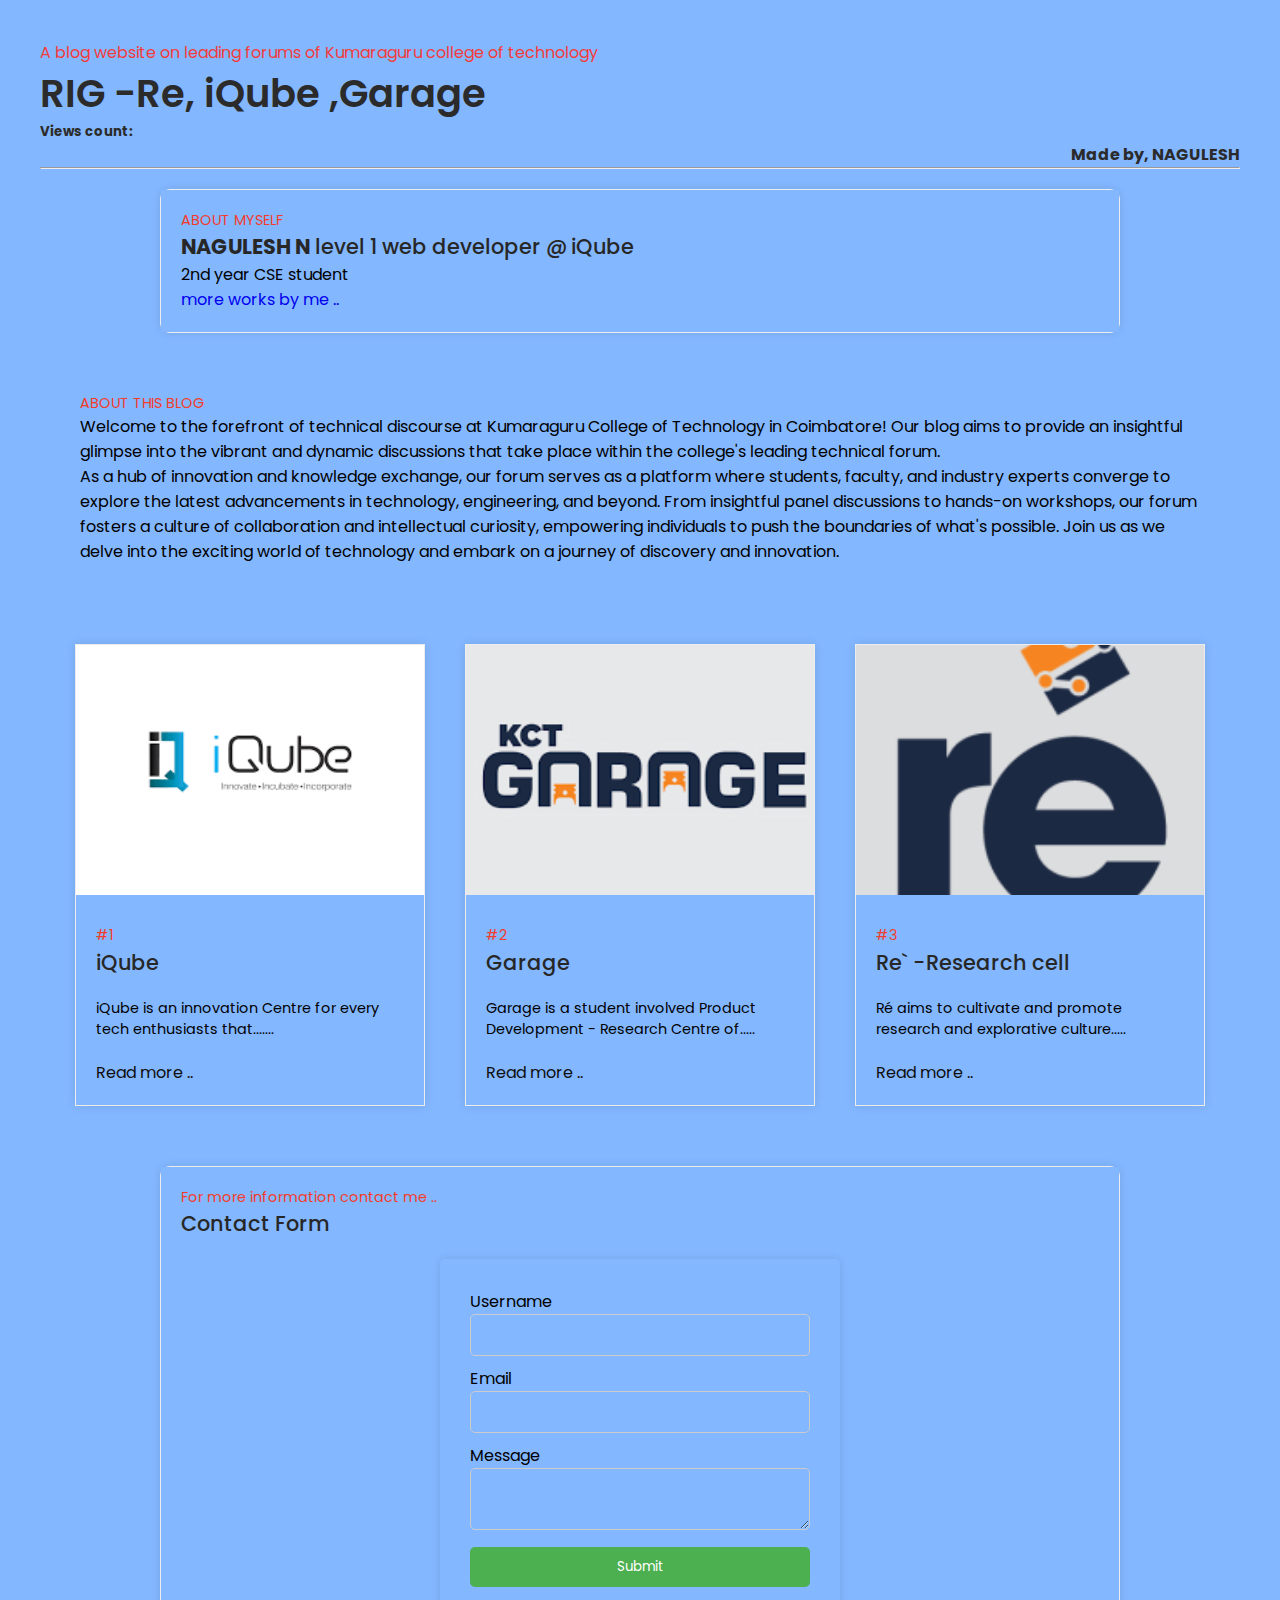
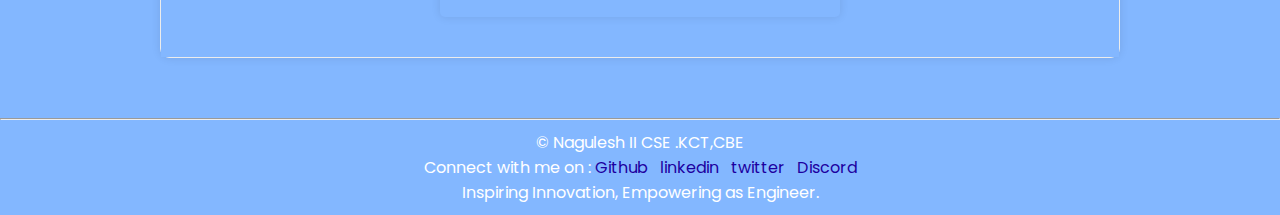
<file: index.html>
<!DOCTYPE html>
<html lang="en">

<head>
    <meta charset="UTF-8">
    <meta name="viewport" content="width=device-width, initial-scale=1.0">
    <title>Nagulesh's blog</title>
    <link rel="stylesheet" href="./style.css">
    <link rel="preconnect" href="https://fonts.googleapis.com">
    <link rel="preconnect" href="https://fonts.gstatic.com" crossorigin>
    <link
        href="https://fonts.googleapis.com/css2?family=Poppins:ital,wght@0,100;0,200;0,300;0,400;0,500;0,600;0,700;0,800;0,900;1,100;1,200;1,300;1,400;1,500;1,600;1,700;1,800;1,900&display=swap"
        rel="stylesheet">
</head>

<body>
    <section id="blog">
        <div class="blog-heading">
            <span>A blog website on leading forums of Kumaraguru college of technology</span>
            <h3>RIG <a class="more-heading">-Re, iQube ,Garage</a></h3>
            <div class="counter">
                <h5>Views count: &nbsp;&nbsp;&nbsp;</h5>
                <script type="text/javascript" src="//counter.websiteout.com/js/2/7/0/0"></script>
            </div>
            <h4>Made by, NAGULESH</h4>

            <hr>
        </div>

        <div class="intro-box">
            <div class="intro-img">
                <div class="intro-text">
                    <span>ABOUT MYSELF </span>
                    <a href="#" class="blog-title"> <b>NAGULESH N</b> level 1 web developer @
                        iQube</a>
                    <p>2nd year CSE student </p>
                    <a href="https://github.com/NaguleshN/">more works by me ..</a>
                </div>
            </div>
        </div>

        <div style="margin: 20px;">
            <div class="intro-img">
                <div class="intro-text">
                    <span>ABOUT THIS BLOG </span>

                    <p>Welcome to the forefront of technical discourse at Kumaraguru College of Technology in
                        Coimbatore! Our blog aims to provide an insightful glimpse into the vibrant and dynamic
                        discussions that take place within the college's leading technical forum.
                    </p>
                    <p class="more-about">
                        As a hub of innovation
                        and knowledge exchange, our forum serves as a platform where students, faculty, and industry
                        experts converge to explore the latest advancements in technology, engineering, and beyond. From
                        insightful panel discussions to hands-on workshops, our forum fosters a culture of collaboration
                        and intellectual curiosity, empowering individuals to push the boundaries of what's possible.
                        Join us as we delve into the exciting world of technology and embark on a journey of discovery
                        and innovation.
                    </p>
                </div>
            </div>
        </div>


        <div class="blog-container">
            <a href="iqube.html">
                <div class="blog-box">
                    <div class="blog-img">
                        <img src="[data-uri]"
                            alt="iQube">
                    </div>
                    <div class="blog-text">
                        <span>#1</span>
                        <a href="iqube.html" class="blog-title">iQube </a>
                        <p>iQube is an innovation Centre for every tech enthusiasts that.......
                        </p>
                        <a href="iqube.html">Read more ..</a>
                    </div>
                </div>
            </a>

            <a href="garage.html">
                <div class="blog-box">
                    <div class="blog-img">
                        <img src="[data-uri]"
                            alt="garage">
                    </div>
                    <div class="blog-text">
                        <span>#2</span>
                        <a href="garage.html" class="blog-title">Garage </a>
                        <p>Garage is a student involved Product Development - Research Centre of.....</p>
                        <a href="garage.html">Read more ..</a>
                    </div>
                </div>
            </a>

            <a href="re.html">
                <div class="blog-box">
                    <div class="blog-img">
                        <img src="[data-uri]"
                            alt="Re">
                    </div>
                    <div class="blog-text">
                        <span>#3</span>
                        <a href="re.html" class="blog-title">Re` -Research cell</a>
                        <p>Ré aims to cultivate and promote research and explorative culture.....</p>
                        <a href="re.html">Read more ..</a>
                    </div>
                </div>
            </a>

        </div>


        <div class="intro-box">
            <div class="intro-img">
                <div class="intro-text">
                    <span>For more information contact me ..</span>
                    <h1 class="blog-title"> Contact Form</h1>

                    <div id="message-bar" class="message-bar" style="display:none;"></div>

                    <div class="form-container" id="myForm">
                        <form id="myForm" action="index.html" class="contact-form">
                            <div>
                                <label for="username">Username</label>
                                <input id="username" name="username" type="text" required />
                            </div>
                            <div>
                                <label for="email">Email</label>
                                <input id="email" name="email" type="email" required />
                            </div>
                            <div>
                                <label for="msg">Message</label>
                                <textarea id="msg" name="msg" class="msg" required></textarea>
                            </div>
                            <div>
                                <label></label>
                                <input onclick=validate() type="submit">
                            </div>
                        </form>
                    </div>
                </div>
            </div>
        </div>


    </section>
    <hr>
    <div class="footer">
        <p>&copy; Nagulesh II CSE .KCT,CBE<br>Connect with me on :
            <a href="https://github.com/NaguleshN">Github</a>&nbsp;&nbsp;
            <a href="https://www.linkedin.com/in/naguleshn/">linkedin</a>&nbsp;&nbsp;
            <a href="https://twitter.com/Nagulesh03/">twitter</a>&nbsp;&nbsp;
            <a href="https://discordapp.com/users/nagulesh_33958">Discord</a>
        </p>
        <div class="footer-brand">

            <p class="footer-text">
                Inspiring Innovation, Empowering as Engineer.
            </p>
  
          </div>
    </div>

    <script>
        
        function validate() {
            var username = document.getElementById('username').value;
            var email = document.getElementById('email').value;
            var msg = document.getElementById('msg').value;
    
            // Check if username field is empty
            if (username.trim() === '') {
                alert('Please enter your username');
                return false;
            }
    
            // Check if email field is empty
            if (email.trim() === '') {
                alert('Please enter your email');
                return false;
            }
    
            // Check if email is valid using regex
            var emailRegex = /^[^\s@]+@[^\s@]+\.[^\s@]+$/;
            if (!emailRegex.test(email)) {
                alert('Please enter a valid email address');
                return false;
            }
    
            // Check if message field is empty
            if (msg.trim() === '') {
                alert('Please enter your message');
                return false;
            }
    
            // If all validation passes, submit the form
            return true;
        }


    </script>

</body>

</html>
</file>
<file: style.css>
* {
    margin: 0;
    padding: 0;
    font-family: poppins;
    box-sizing: border-box;
    background-color: #83b7ff;
}

a {
    text-decoration: none;
}

ul {
    list-style: none;
}

body {
    margin: 0px;
    padding: 0px;
    font-family: poppins;
}

#blog {
    display: flex;
    justify-content: center;
    align-items: center;
    flex-direction: column;
    padding: 40px;
    border-bottom: 0px solid rgba(0, 0, 0, 0.05);
}

.blog-heading {
    color: #ffffff;
    justify-content: center;
    align-items: center;
    width: 100%;
    flex-direction: column;
}

.blog-heading span {
    color: #f33c3c;
}

.blog-heading h3 {
    font-size: 2.4rem;
    color: #2b2b2b;
    font-weight: 600;
}

.blog-heading h4 {
    color: #2b2b2b;
    display: flex;
    justify-content: right;
    align-items: left;
}

.counter{
    display:flex;
    
}
.blog-heading h5 {
    color: #2b2b2b;
    display: flex;
    justify-content: right;
    align-items: left;
}

.blog-container {
    display: flex;
    justify-content: center;
    align-items: center;
    flex-wrap: wrap;
    padding: 20px 0px;
}

.blog-box {
    width: 350px;
    background-color: #ffffff;
    border: 1px solid #ececec;
    margin: 20px;
    box-shadow: 0px 0px 10px 0px rgba(0, 0, 0, 0.1);
}

.display-box {
    width: 100%;
    background-color: #f2f2f2;
    border: 1px solid #ececec;
    margin: 10px;
    box-shadow: 0px 0px 10px 0px rgba(0, 0, 0, 0.1);
}

@media (max-width: 768px) {
    .display-box {
        width: 100%;
        background-color: #ffffff;
        border: 1px solid #ececec;
        margin: 10px;
        box-shadow: 0px 0px 10px 0px rgba(0, 0, 0, 0.1);
    }

    .display-box img {
        width: 100%;
        height: 250px;
        object-fit: cover;
        object-position: center;
    }

}

.display-text .display-title {
    font-size: 1.3rem;
    font-weight: 500;
    color: #272727;

}


.intro-box {
    width: 80%;
    border: 1px solid #ececec;
    margin: 20px;
    box-shadow: 0px 0px 10px 0px rgba(0, 0, 0, 0.1);
    border-radius: 10px;
    background-color: #ffffff;
}

@media(max-width :468px) {
    .intro-box {
        width: 350px;
        background-color: #ffffff;
        background-color: #ffffff;
        border: 1px solid #ececec;
        margin: 20px;
        box-shadow: 0px 0px 10px 0px rgba(0, 0, 0, 0.1);
    }
}

.blog-box:hover {
    box-shadow: 0px 0px 10px 0px rgba(0, 0, 0, 0.2);
    transition: all ease 0.3s;
}


.intro-box:hover {
    box-shadow: 0px 0px 10px 0px rgba(0, 0, 0, 0.2);
    transition: all ease 0.3s;
}

.blog-img {
    width: 100%;
    height: auto;

}

.blog-img img {
    width: 100%;
    height: 250px;
    object-fit: cover;
    object-position: center;
}

.blog-text {
    padding: 20px;
    display: flex;
    flex-direction: column;
}

.blog-text span {
    color: #f23c2c;
    font-size: 0.9rem;
}

.blog-text .blog-title {
    font-size: 1.3rem;
    font-weight: 500;
    color: #272727;
}

.blog-text .blog-title:hover {
    color: #f33c3c;
    transition: all ease 0.3s;
}

.blog-text p {
    color: #000000;
    font-size: 0.9rem;
    display: -webkit-box;
    -webkit-line-clamp: 3;
    -webkit-box-orient: vertical;
    overflow: hidden;
    text-overflow: ellipsis;
    margin: 20px 0px;
}

.blog-text a {
    color: #0f0f0f;
}

.blog-text a:hover {
    color: #f33c3c;
    transition: all ease 0.3s;
}


.intro-text {
    padding: 20px;
    display: flex;
    flex-direction: column;
}

.intro-text span {
    color: #f23c2c;
    font-size: 0.9rem;
}

.display-text span {
    color: #f23c2c;
    font-size: 0.9rem;
}

.display-text {
    padding: 40px;
    display: flex;
    flex-direction: column;
    font-size: large;
}



.intro-text .blog-title {
    font-size: 1.3rem;
    font-weight: 500;
    color: #272727;
}

.footer {
    /* position: fixed; */
    left: 0;
    bottom: 0;
    padding: 10px;
    width: 100%;
    color: white;
    text-align: center;
}

.footer a {
    color: rgb(29, 0, 159);

}

.more-about a {
    display: none;
}

@media (max-width: 768px) {
    .more-about {
        display: none;
    }

    .more-about a {
        display: flex;
    }

    .more-heading {
        display: none;
    }
}

.navbar {
    display: flex;
    justify-content: space-between;
    align-items: center;
    width: 600px;
}

@media (max-width: 768px) {
    .navbar {
        display: inline;
        width: 100%;
    }

}

.display-text ul,
ol {
    margin-left: 10ch;
}

@media (max-width:764px) {

    .display-text ul,
    ol {
        margin-left: 0ch;
    }

}

/* .form-container {
    display: flex;
    align-items: center;
    justify-content: center;
}

.contact-form {
    display: inline-block;
}

.contact-form div {
    display: flex;
    justify-content: space-between;
    align-items: center;
    width: 350px;
    padding: 10px;
}

.button {
    display: flex;
    justify-content: center;
    align-items: center;
    padding: 5px;
}

.msg {
    width: 190px;
} */

.message-bar {
    /* background-color: #f0f0f0; */
    color: #333;
    padding: 10px;
    /* border: 1px solid #ccc; */
    border-radius: 5px;
    box-shadow: 0 2px 4px rgba(0, 0, 0, 0.1);
    width: 60%;
    margin: 0 auto;
}

@media (max-width:476px) {
    .message-bar {
        background-color: #f0f0f0;
        color: #333;
        padding: 10px;
        border: 1px solid #ccc;
        border-radius: 5px;
        box-shadow: 0 2px 4px rgba(0, 0, 0, 0.1);
        width: 80%;
        margin: 0 auto;
    }
}


form {
    max-width: 400px;
    margin: 20px auto;
    padding: 30px;
    /* background-color: #ebdfdf; */
    border-radius: 5px;
    box-shadow: 0 0 10px rgba(0, 0, 0, 0.1);
}

input[type="text"],
input[type="email"],
textarea {
    width: 100%;
    padding: 10px;
    margin-bottom: 10px;
    border: 1px solid #ccc;
    border-radius: 5px;
    box-sizing: border-box;
}

input[type="submit"] {
    width: 100%;
    padding: 10px;
    background-color: #4CAF50;
    color: white;
    border: none;
    border-radius: 5px;
    cursor: pointer;
}

input[type="submit"]:hover {
    background-color: #45a049;
}

.error {
    color: red;
}
</file>
